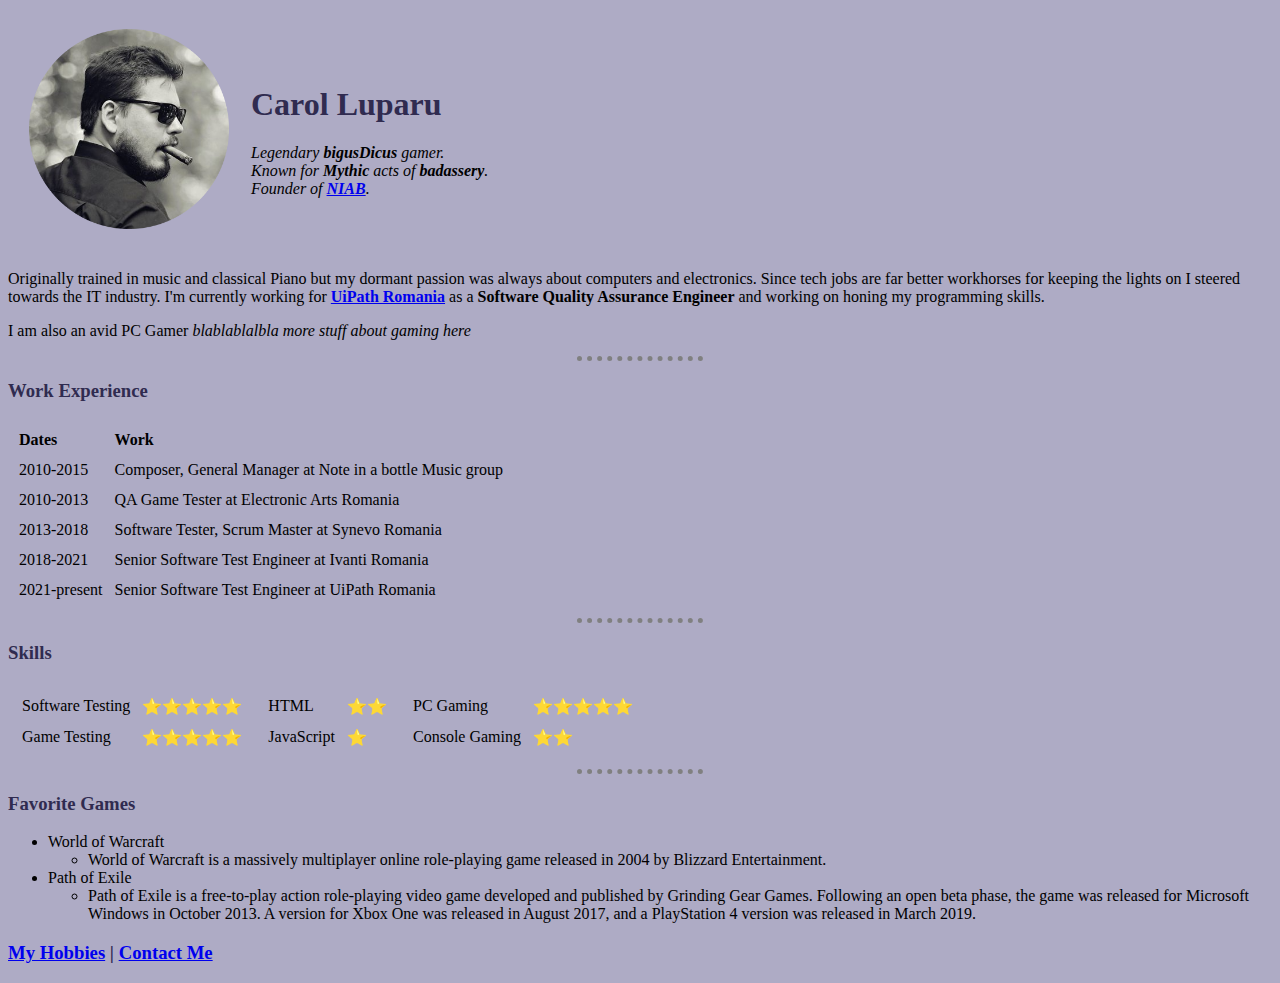
<file: index.html>
<!DOCTYPE html>
<html lang="en">

<head>
    <meta charset="UTF-8">
    <title>💚Carolski</title>
    <link rel="stylesheet" href="css/styles.css">
</head>

<body>
    <table cellspacing="20">
        <tr>
            <td><img src="images/carol.png" alt="luparu profile picture" height="200" width="200"></td>
            <td>
                <h1>Carol Luparu</h1>
                <em>
                    Legendary <strong>bigusDicus</strong> gamer.<br>
                    Known for <strong>Mythic </strong>acts of <strong>badassery</strong>.<br>
                    Founder of <strong><a href="http://noteinabottlemusic.com/">NIAB</a></strong>.
                </em>
            </td>
        </tr>
    </table>
    <p>
        Originally trained in music and classical Piano but my dormant passion was always about computers and
        electronics.
        Since tech jobs are far better workhorses for keeping the lights on I steered towards the IT industry.
        I'm currently working for <strong><a href="https://www.uipath.com/">UiPath Romania</a></strong>
        as a <strong>Software Quality Assurance Engineer</strong> and working on honing my programming skills.
    </p>
    <p>
        I am also an avid PC Gamer <em> blablablalbla more stuff about gaming here</em>
    </p>
    <hr> <!--HORIZONTAL LINE-->
    <h3>Work Experience</h3>
    <table cellspacing="10">
        <thead align="left">
            <tr>
                <th>Dates</th>
                <th>Work</th>
            </tr>
        </thead>
        <tbody>
            <tr>
                <td>2010-2015</td>
                <td>Composer, General Manager at Note in a bottle Music group</td>
            </tr>
            <tr>
                <td>2010-2013</td>
                <td>QA Game Tester at Electronic Arts Romania</td>
            </tr>
            <tr>
                <td>2013-2018</td>
                <td>Software Tester, Scrum Master at Synevo Romania</td>
            </tr>
            <tr>
                <td>2018-2021</td>
                <td>Senior Software Test Engineer at Ivanti Romania</td>
            </tr>
            <tr>
                <td>2021-present</td>
                <td>Senior Software Test Engineer at UiPath Romania</td>
            </tr>
        </tbody>
    </table>
    <hr> <!--HORIZONTAL LINE-->
    <h3>Skills</h3>
    <table>
        <!-- <thead>
            <tr>
                <td><strong>Testing</strong></td>
                <td><strong>Programming</strong></td>
                <td><strong>Gaming</strong></td>
            </tr>
        </thead> -->
        <tbody>
            <tr>
                <td> <!--Testing-->
                    <table cellspacing="10">
                        <tr>
                            <td>Software Testing</td>
                            <td>⭐⭐⭐⭐⭐</td>
                        </tr>
                        <tr>
                            <td>Game Testing</td>
                            <td>⭐⭐⭐⭐⭐</td>
                        </tr>
                    </table>
                </td>
                <td> <!--Programming-->
                    <table cellspacing="10">
                        <tr>
                            <td>HTML</td>
                            <td>⭐⭐</td>
                        </tr>
                        <tr>
                            <td>JavaScript</td>
                            <td>⭐</td>
                        </tr>
                    </table>
                </td>
                <td> <!--Gaming-->
                    <table cellspacing="10">
                        <tr>
                            <td>PC Gaming</td>
                            <td>⭐⭐⭐⭐⭐</td>
                        </tr>
                        <tr>
                            <td>Console Gaming</td>
                            <td>⭐⭐</td>
                        </tr>
                    </table>
                </td>
            </tr>
        </tbody>
    </table>

    <hr> <!--HORIZONTAL LINE-->
    <h3>Favorite Games</h3>
    <ul>
        <li>World of Warcraft
            <ul>
                <li>World of Warcraft is a massively multiplayer online role-playing game released in 2004 by Blizzard
                    Entertainment.</li>
            </ul>
        </li>
        <li>Path of Exile
            <ul>
                <li>Path of Exile is a free-to-play action role-playing video game developed and published by
                    Grinding Gear Games. Following an open beta phase, the game was released for Microsoft Windows
                    in October 2013. A version for Xbox One was released in August 2017, and a PlayStation 4 version
                    was released in March 2019.</li>
            </ul>
        </li>
    </ul>
    <h3><a href="hobbies.html">My Hobbies</a> | <a href="contact.html">Contact Me</a></h3>


    <!--
    <p>You <em>have</em> to hurry up!</p>
    <p>We <em>cannot</em> live like this.</p>
    -->
</body>

</html>
</file>
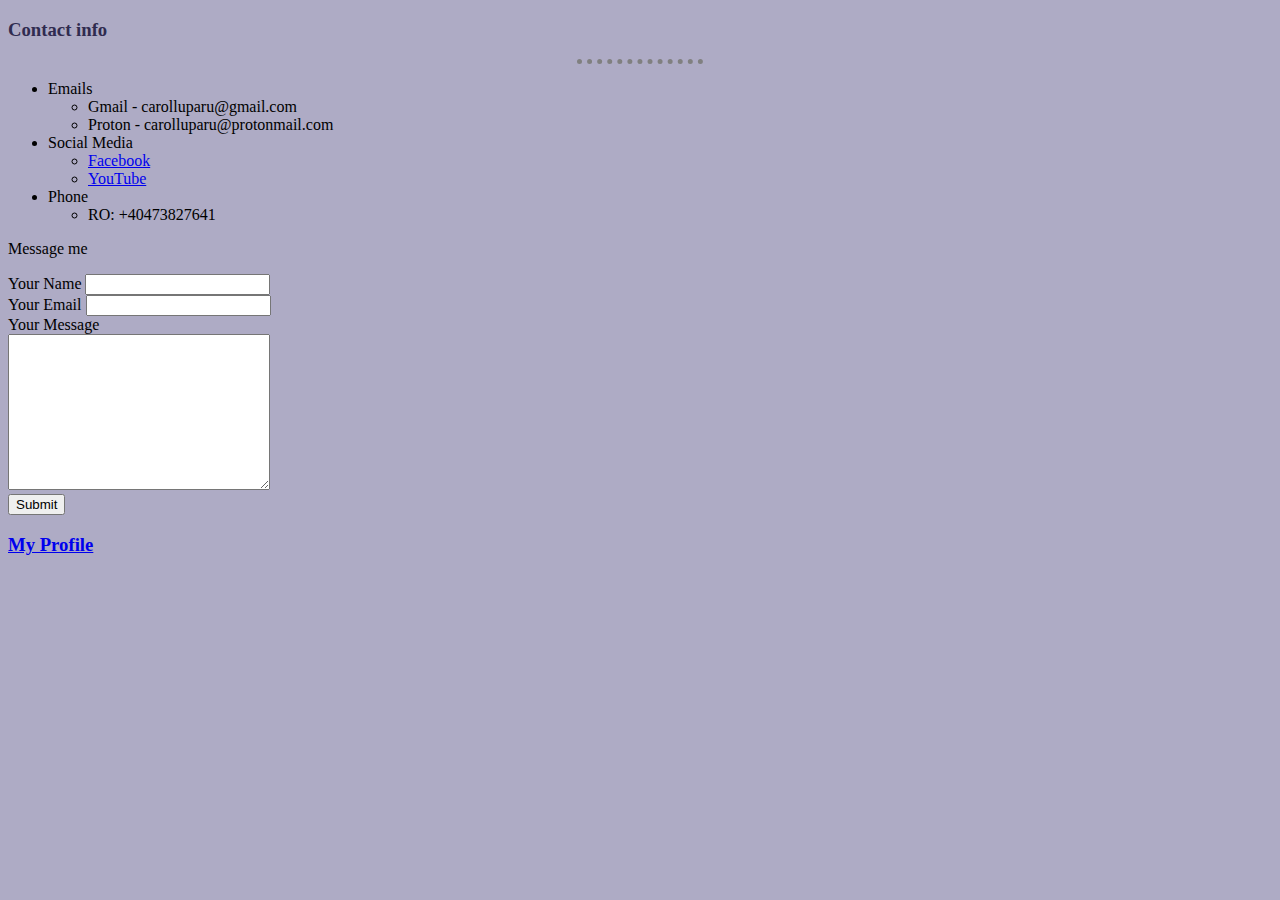
<file: contact.html>
<!DOCTYPE html>
<html lang="en">

<head>
    <meta charset="UTF-8">
    <title>Message Me</title>
    <link rel="stylesheet" href="css/styles.css">
</head>

<body>
    <h3>Contact info</h3>
    <hr>
    <ul>
        <li>Emails
            <ul>
                <li>Gmail - carolluparu@gmail.com</li>
                <li>Proton - carolluparu@protonmail.com</li>
            </ul>
        </li>
        <li>Social Media
            <ul>
                <li><a href="https://www.facebook.com/carol.luparu"> Facebook</a></li>
                <li><a href="https://www.youtube.com/user/NoteInABottleChannel"> YouTube</a></li>
            </ul>
        </li>
        <li>Phone
            <ul>
                <li>RO: +40473827641</li>
            </ul>

        </li>
    </ul>    
    <p>Message me</p>
    <form action="mailto:carolluparu@gmail.com" method="post" enctype="text/plain">
        <label for=""> Your Name</label>
        <input type="text" name="yourName" value=""><br>
        <label for=""> Your Email</label>
        <input type="email" name="yourEmail"> <br>
        <label for="">Your Message</label><br>
        <textarea name="yourMessage" id="" cols="30" rows="10"></textarea><br>
        <input type="Submit" name="">
    </form>
    <h3><a href="index.html">My Profile</a></h3>

</body>

</html>
</file>
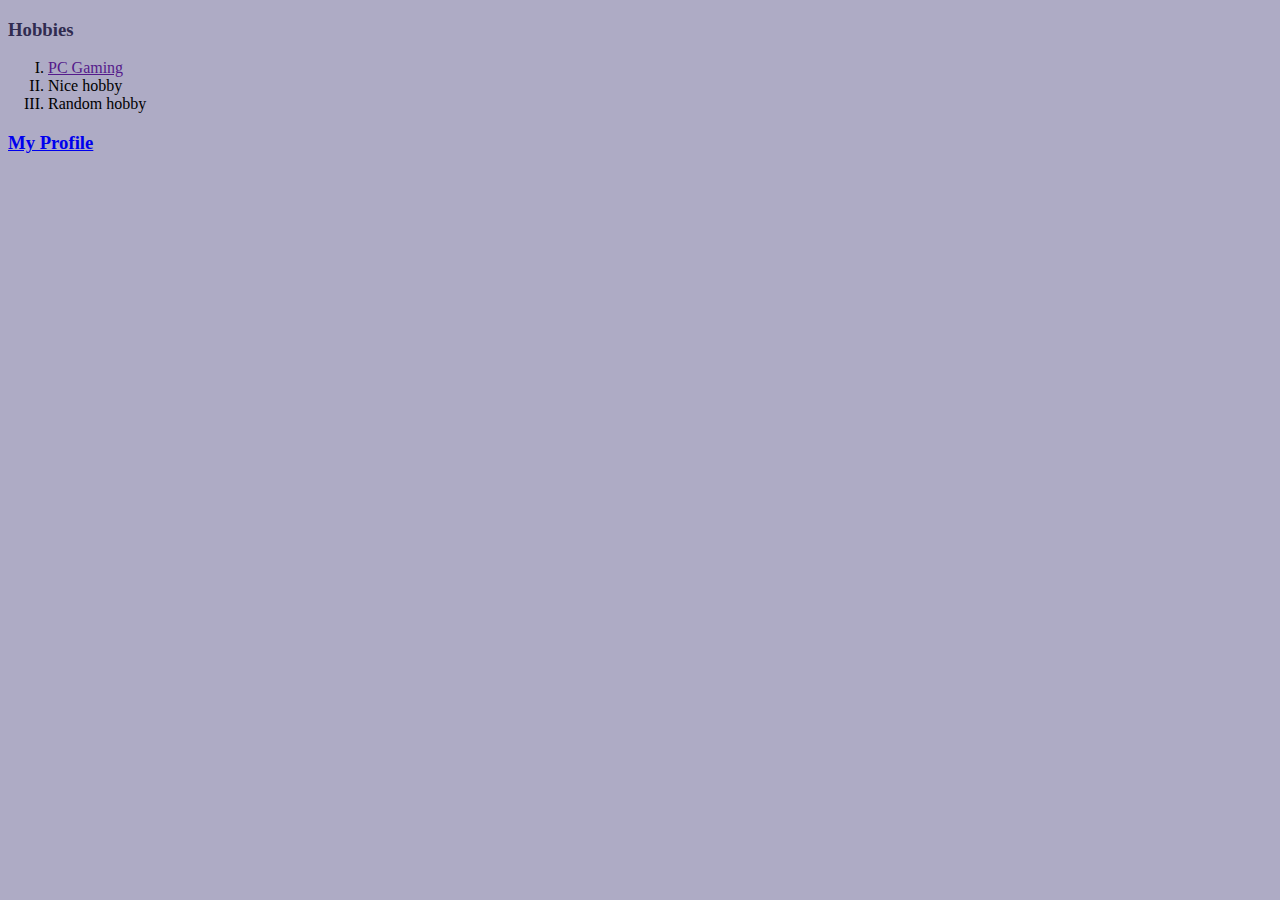
<file: hobbies.html>
<!DOCTYPE html>
<html lang="en">

<head>
    <meta charset="UTF-8">
    <title>My Hobbies</title>
    <link rel="stylesheet" href="css/styles.css">
</head>

<body>
    <h3>Hobbies</h3>
    <ol type="I">
        <li><a href="">PC Gaming</a></li>
        <li>Nice hobby</li>
        <li>Random hobby</li>
    </ol>
    <h3><a href="index.html">My Profile</a></h3>

</body>

</html>
</file>
<file: css/styles.css>
body {
    background-color: #aeabc5;
}
hr { 
    border-color: grey;
    border-style: dotted none none none;
    border-top-width: 5px;
    width: 10%;
}
h1 {
    color: #302b50;
}
h3 {
    color: #302b50;
}
</file>
